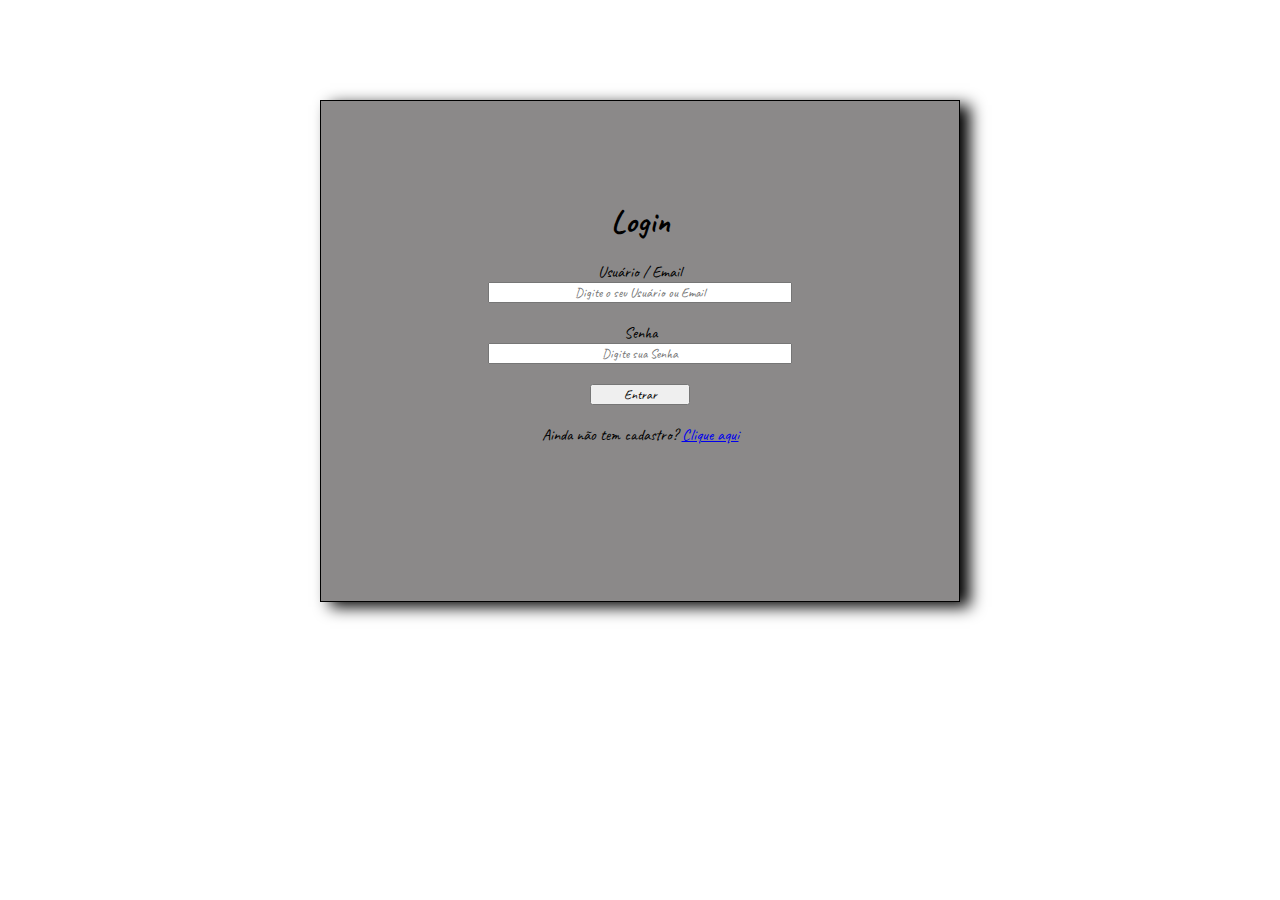
<file: index.html>
<!DOCTYPE html>
<html lang="en">
<head>
    <meta charset="UTF-8">
    <meta name="viewport" content="width=device-width, initial-scale=1.0">
    <title>Login</title>
    <link rel="stylesheet" href="style.css">
    <style>
        @import url('https://fonts.googleapis.com/css2?family=Caveat:wght@400..700&display=swap');
    </style>
</head>
<body>
    
    <div class="LoginSite">
        <h1>Login</h1>
        <br>
       <label for="">Usuário / Email</label>
       <input id="usuario" type="text" placeholder="Digite o seu Usuário ou Email">
       <br>
       <label for="">Senha</label>
       <input id="senha" type="password" placeholder="Digite sua Senha">
       <br>
       <button onclick="login()">Entrar</button>
       <br>
       <p>Ainda não tem cadastro? <a href="cadastro.html">Clique aqui</a></p>
    </div>

    <script src="script.js"></script>
</body>
</html>
</file>
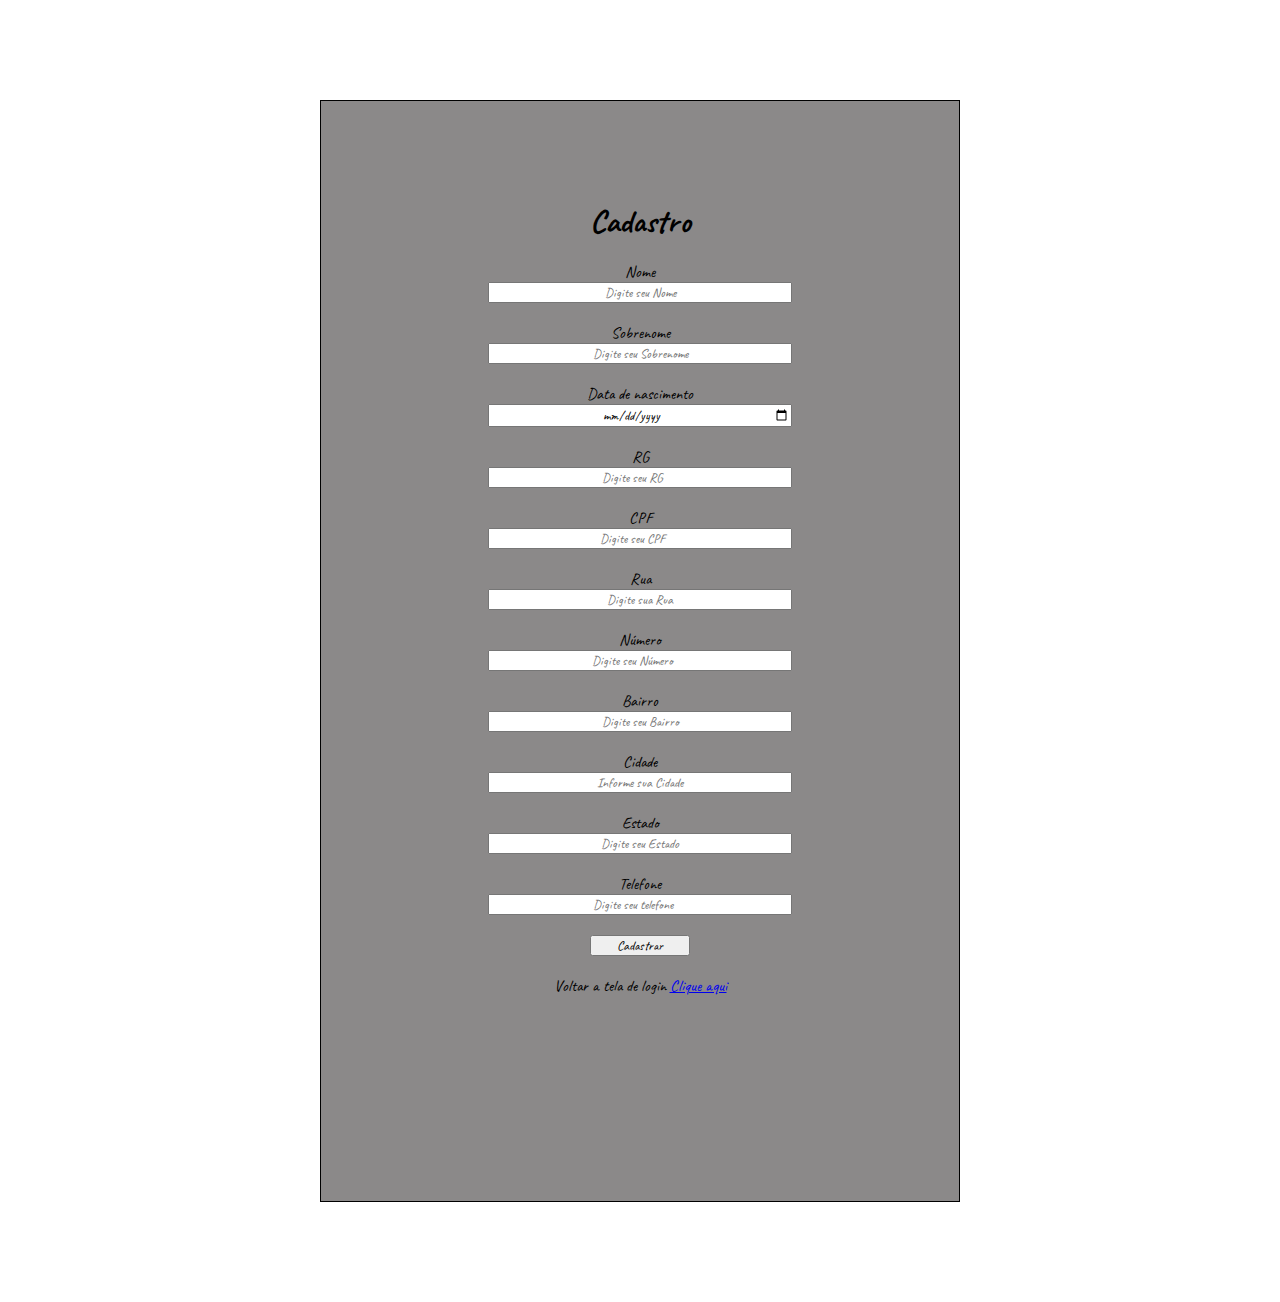
<file: cadastro.html>
<!DOCTYPE html>
<html lang="en">
<head>
    <meta charset="UTF-8">
    <meta name="viewport" content="width=device-width, initial-scale=1.0">
    <title>Cadastro</title>
    <link rel="stylesheet" href="style.css">
    <style>
        @import url('https://fonts.googleapis.com/css2?family=Caveat:wght@400..700&display=swap');
    </style>
</head>
<body>
    
    <div class="CadastroSite">
        <h1>Cadastro</h1>
        <br>
        <label for="">Nome</label>
        <input type="text" placeholder="Digite seu Nome">
        <br>
        <label for="">Sobrenome</label>
        <input type="text" placeholder="Digite seu Sobrenome">
        <br>
        <label for="">Data de nascimento</label>
     
        <input type="Date">
        <br>
        <label for="">RG</label>
      
        <input type="number" placeholder="Digite seu RG">
        <br>
        <label for="">CPF</label>
       
        <input type="Number" placeholder="Digite seu CPF">
        <br>
        <label for="">Rua</label>
       
        <input type="text" placeholder="Digite sua Rua">
        <br>
        <label for="">Número</label>
      
        <input type="number" placeholder="Digite seu Número">
        <br>
        <label for="">Bairro</label>
        
        <input type="text" placeholder="Digite seu Bairro">
        <br>
        <label for="">Cidade</label>
      
        <input type="text" placeholder="Informe sua Cidade">
        <br>
        <label for="">Estado</label>
        
        <input type="text" placeholder="Digite seu Estado">
        <br>
        <label for="">Telefone</label>
       
        <input type="Number" placeholder="Digite seu telefone">
        <br>
        <button onclick="cadastro()">Cadastrar</button>
        <br>
        <p>Voltar a tela de login <a href="index.html">Clique aqui</a></p>
    </div>

    <script src="script.js"></script>
</body>
</html>
</file>
<file: style.css>
* {
    margin: 0;
    padding: 0;
    font-family: "Caveat", cursive;
    font-optical-sizing: auto;
    font-weight: weight;
    font-style: normal
 }

 .LoginSite {
    display: flex;
    flex-direction: column;
    align-items: center;
    text-align: center;
    border: 1px solid black;
    height: 400px;
    margin-left: 25%;
    margin-right: 25%;
    margin-top: 100px;
    padding-top: 100px;
    background-color: rgb(139, 137, 137);
    box-shadow: 10px 5px 15px black;
 }

 input {
    width: 300px;
    text-align: center;

 }

 button{
    width: 100px;
    cursor: pointer;
 
 }
 button:hover{
    background-color: rgb(199, 179, 179);
    border: none;
    color: white;
 }

 .CadastroSite {
    display: flex;
    flex-direction: column;
    align-items: center;
    text-align: center;
    border: 1px solid black;
    height: 1000px;
    margin-left: 25%;
    margin-right: 25%;
    margin-top: 100px;
    margin-bottom: 100px;
    padding-top: 100px;
    background-color: rgb(139, 137, 137);
 }
 

 button {
    width: 100px;
    cursor: pointer;
 }
 
 body {
    font-family: "Caveat", cursive;
  font-optical-sizing: auto;
  font-weight: weight;
  font-style: normal;
 }
</file>
